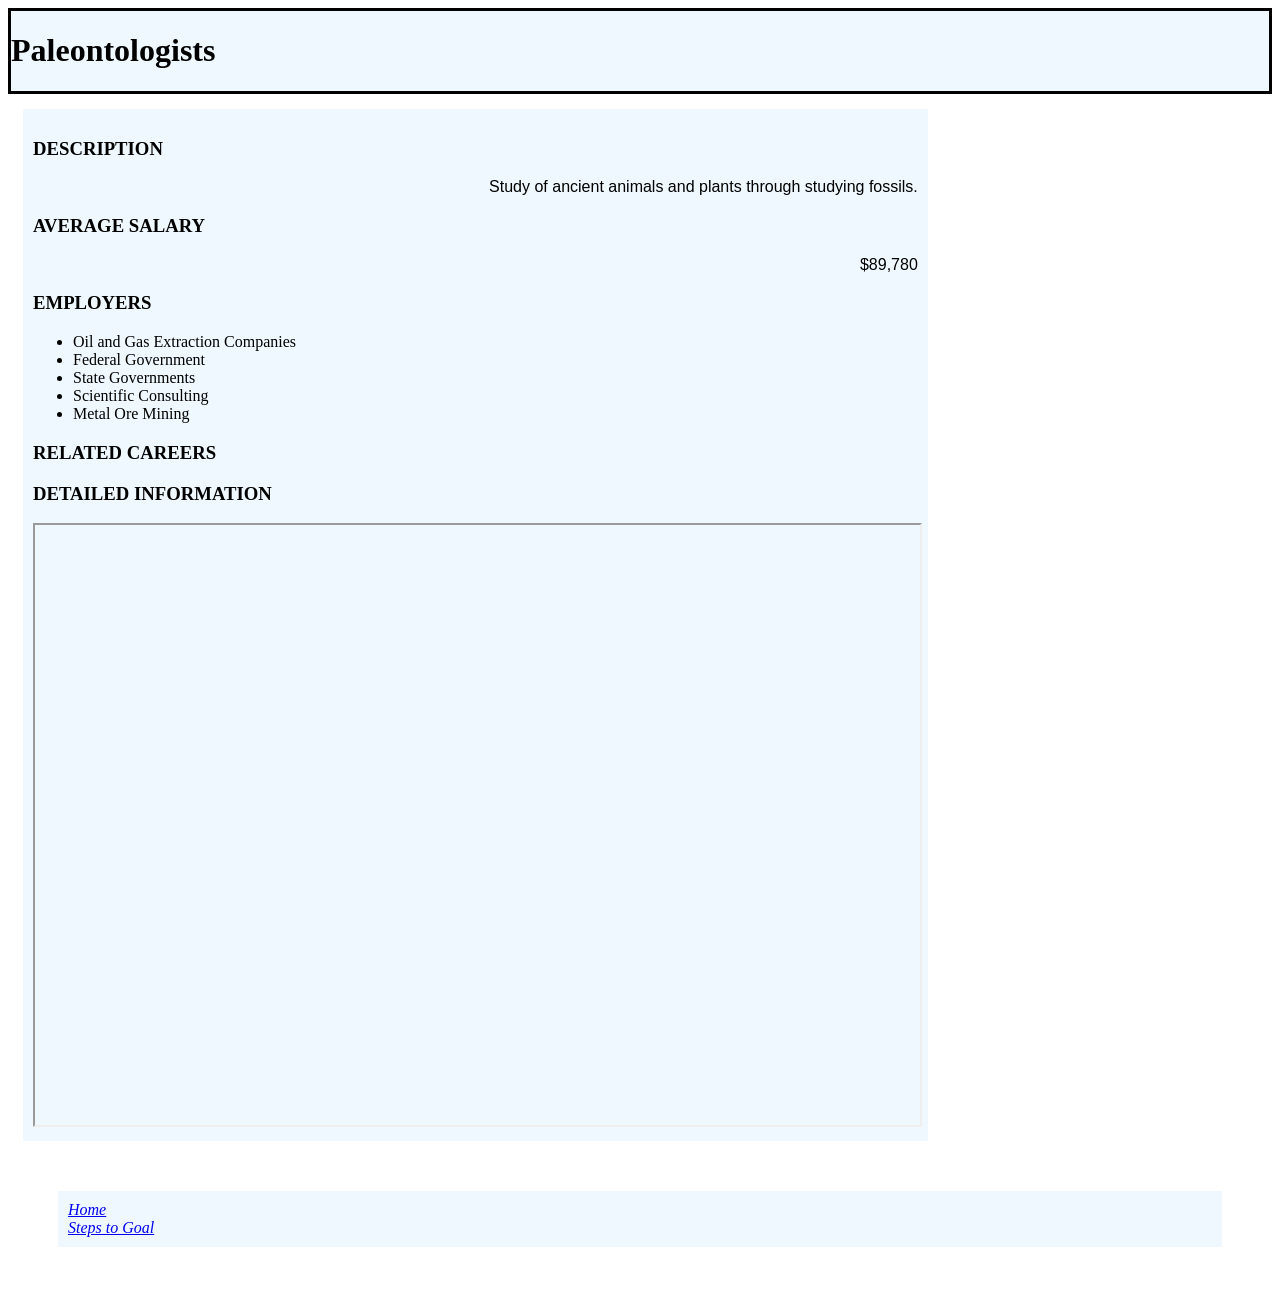
<file: jobinfo.html>
<!DOCTYPE html>
<html>
	<head>
		<title>Paleontologists</title>
		<link rel="stylesheet" type="text/css" href="style.css">
	</head>

	<body>
	    <header>
		    <h1>Paleontologists</h1>
		</header>
		
		<main> 
    		<h3>Description</h3>
    		<p>
    		    Study of ancient animals and plants through studying fossils.
    		</p>
    		<h3>Average Salary</h3>
    		<p> $89,780 </p>
    		
    		<h3>Employers</h3>
    		<ul>
    		    
    		    <li> Oil and Gas Extraction Companies</li>
    		    <li> Federal Government</li>
    		    <li> State Governments</li>
    		    <li> Scientific Consulting </li>
    		    <li> Metal Ore Mining </li>
    		</ul>
    		
    		<h3>Related Careers</h3>
    		
    		<h3>Detailed Information</h3>
		    <iframe src="https://www.onetonline.org/link/summary/19-3091.02"></iframe>
    		    
    		    
    		</iframe>
    		
        </main>
        
        <footer>
		    <a href="index.html">Home</a>
		    <br>
		    <a href="milestones.html">Steps to Goal</a>
		</footer>
		
	</body>
</html>
</file>
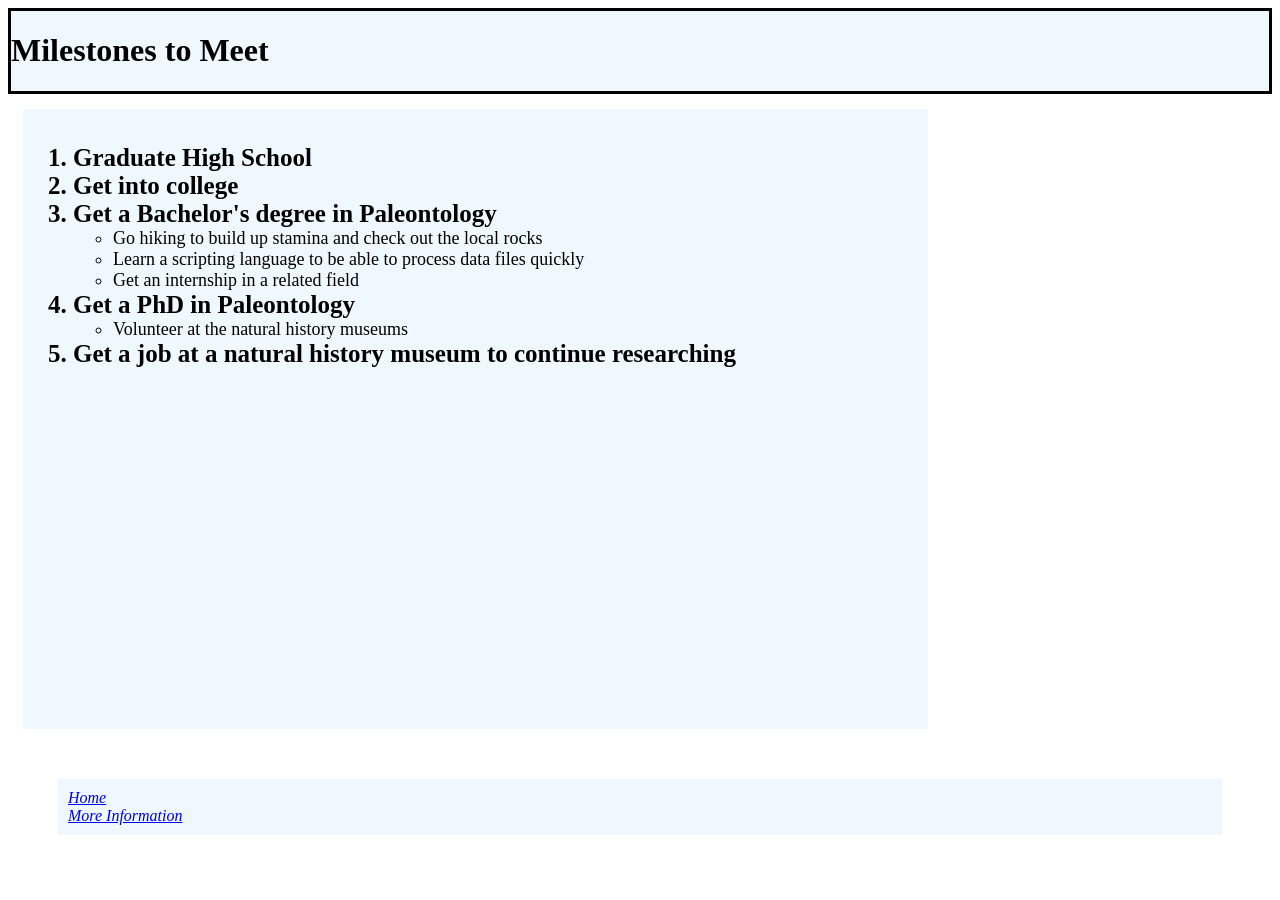
<file: milestones.html>
<!DOCTYPE html>
<html>
	<head>
		<title>How To Become a Paleontologist</title>
		<link rel="stylesheet" type="text/css" href="style.css">
	</head>

	<body>
	    <header>
	        <h1>Milestones to Meet</h1>
	    </header>
	    <main>
    	    <ol class="large-list">
    	      <li>
    	          Graduate High School
    	      </li>  
    	      <li>
    	          Get into college
    	      </li>  
    	      <li>
    	          Get a Bachelor's degree in Paleontology
    	          <ul>
    	              <li>
            	          Go hiking to build up stamina and
            	          check out the local rocks
            	      </li>  
            	      <li>
            	          Learn a scripting language to be able
            	          to process data files quickly
            	      </li>  
            	      <li>
            	          Get an internship in a related field
            	      </li>  
    	          </ul>
    	      </li>  
    	      <li>  
    	          Get a PhD in Paleontology
    	          <ul>
    	              <li>
    	                  Volunteer at the natural history museums
        	           </li>  
    	          </ul>
    	      </li>  
    	      <li>
    	          Get a job at a natural history museum to continue
    	          researching
    	      </li>  
    	    </ol>
	    </main>
	    
	   <footer>
		    <a href="index.html">Home</a>
		    <br>
		    <a href="jobinfo.html">More Information</a>
		</footer>

	</body>
</html>
</file>
<file: style.css>
h3 {
   text-transform: uppercase;
}

p {
    text-align: right;
    font-family: Arial;
}

body {
    background-image: url("https://codehs.com/uploads/7130fc02b44dc1b68d378b162f53a8f9") ;
}

a {
  font-size: 16px;
  font-style: italic;
}


iframe {
    height: 600px;
    width: 100%;
}

img{
    height: 200px;
    width: 200px;
    border: solid;
    border-width: 5px;
    transition:height 1s, width 1s;
}

img:hover{
    height: 400px;
    width: 400px;
}


header {
    border-style: solid;
    background-color:aliceblue;   
}

main {
    padding:10px;
    background-color:aliceblue;  
    height:80%;
    width:70%;
    margin:15px;
    min-height:600px;
}

footer {
    background-color:aliceblue;   
    margin:50px;
    padding:10px;
}

.job-title{
    font-weight: bold;
    color: maroon;
}

.large-list{
    font-size:25px;
    font-weight: bold;
}

ol ul{
    font-size:18px;
    font-weight:normal;
}
</file>
